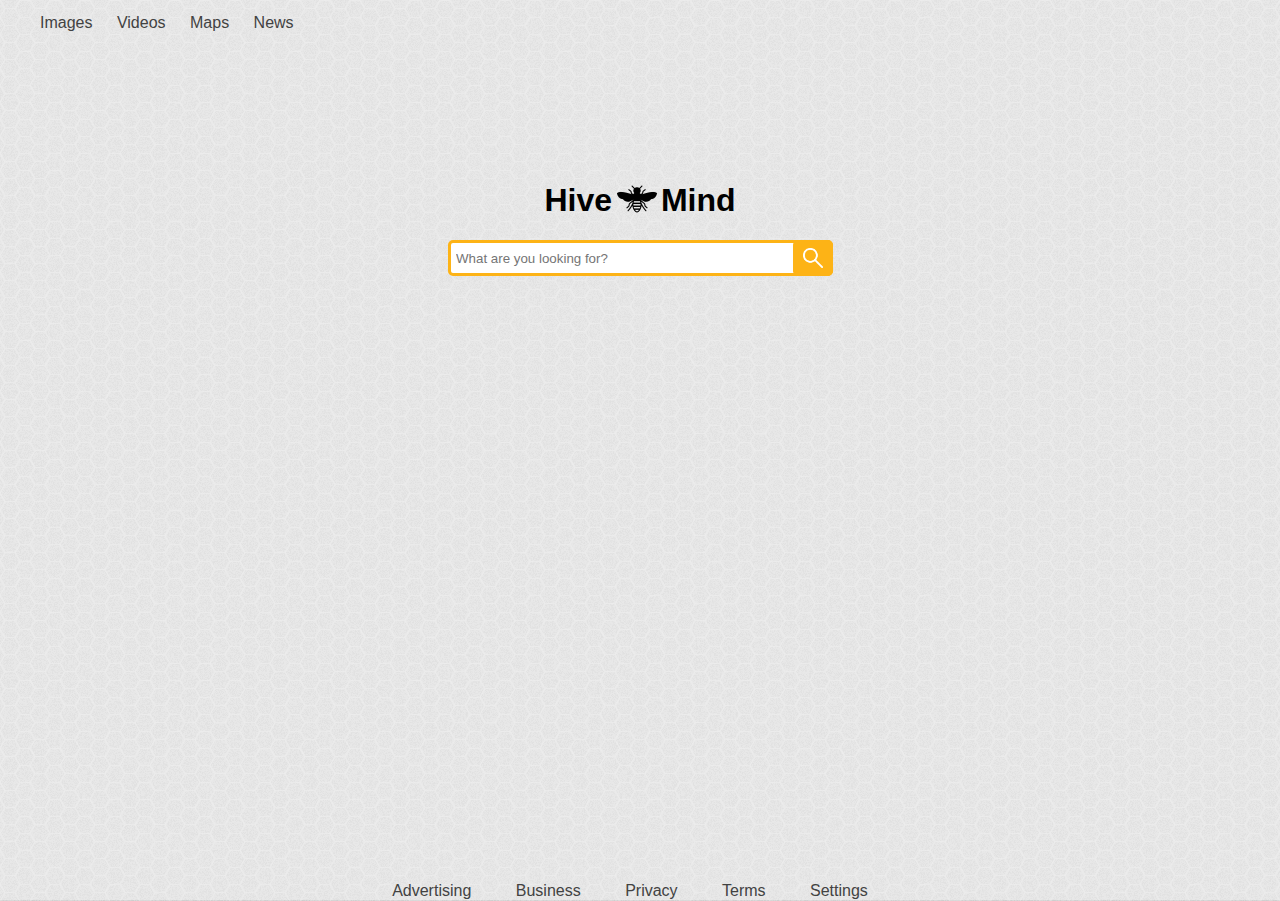
<file: index.html>
<!DOCTYPE html>
<html lang="en">
<head>
    <meta charset="UTF-8">
    <meta name="viewport" content="width=device-width, initial-scale=1.0">
    <meta http-equiv="X-UA-Compatible" content="ie=edge">
    <title>Hive Mind Search Page</title>
    <!-- <link rel="stylesheet" href="./assets/CSS/reset.css"> -->
    <link rel="stylesheet" href="./assets/CSS/SearchPage.css">
</head>

<body>
   
    <div class="content">
        <nav class="topnav">
            <a>Images</a>
            <a>Videos</a>
            <a>Maps</a>
            <a>News</a>
        </nav>



        <div class="wrap">
            <h1><span class="title-text">Hive</span><img src="./assets/img/bee.png" alt="bumble bee icon" class="title-img"> <span class="title-text-right">Mind</span></h1>
            <div class="search">
            <input type="text" class="searchTerm" placeholder="What are you looking for?">
            <button type="submit" class="searchButton">
                <img src="./assets/img/search.png" alt="search">
            </button>
            </div>
        </div> 
    </div>

    <footer class="footer">
        <nav>
            <a>Advertising</a>
            <a>Business</a>
            <a>Privacy</a>
            <a>Terms</a>
            <a>Settings</a>
        </nav>
     </footer>
</body>
</html>
</file>
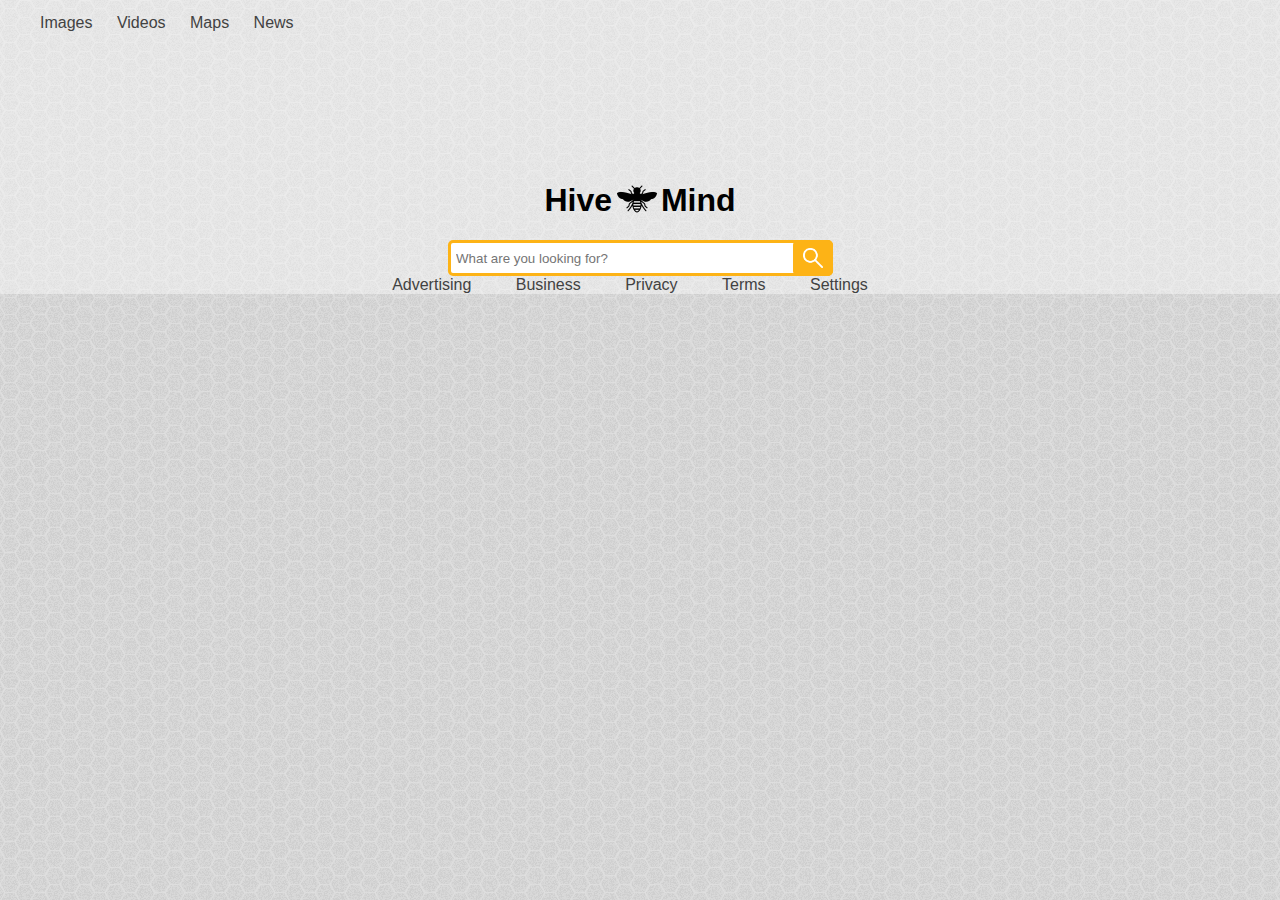
<file: SearchPage.html>
<!DOCTYPE html>
<html lang="en">
<head>
    <meta charset="UTF-8">
    <meta name="viewport" content="width=device-width, initial-scale=1.0">
    <meta http-equiv="X-UA-Compatible" content="ie=edge">
    <title>Hive Mind Search Page</title>
    <link rel="stylesheet" href="./assets/CSS/SearchPage.css">
</head>

<body>
    <div class="overlay">
    <div class="content">
        <nav class="topnav">
            <a>Images</a>
            <a>Videos</a>
            <a>Maps</a>
            <a>News</a>
        </nav>



        <div class="wrap">
            <h1><span class="title-text">Hive</span><img src="./assets/img/bee.png" alt="bumble bee icon" class="title-img"> <span class="title-text-right">Mind</span></h1>
            <div class="search">
            <input type="text" class="searchTerm" placeholder="What are you looking for?">
            <button type="submit" class="searchButton">
                <img src="./assets/img/search.png" alt="search">
            </button>
            </div>
        </div> 
    </div>

    <footer class="footer">
        <nav>
            <a>Advertising</a>
            <a>Business</a>
            <a>Privacy</a>
            <a>Terms</a>
            <a>Settings</a>
        </nav>
     </footer>
    </div>
</body>
</html>
</file>
<file: assets/CSS/SearchPage.css>
body {
    background: url("../img/light_honeycomb.png");
    font-family: 'Open Sans', sans-serif;
    display: flex;
    flex-direction: column;
    min-height: 100vh;
    margin: 0;
    padding: 0;
}
.content {
    background-color: rgba(255,255,255,.4);
    flex: 1 0 auto;
}
.topnav{
    color: #424242; 
    text-align: left;
    padding: 14px 40px; 
    text-decoration: none;
    font-size: 16px; 
    font-family: Arial, Helvetica, sans-serif; 
}
.topnav a {
    margin-right: 20px;
    padding-bottom: 4px;
    cursor: pointer;
    border-bottom: 2px solid transparent; 
}
.topnav a:hover {
    border-bottom: 2px solid #FDB316; 
}
h1, h1 span{
    text-align: center;
    font-family: Arial, Helvetica, sans-serif;
}

@import url(https://fonts.googleapis.com/css?family=Open+Sans);

.search {
  width: 100%;
  position: relative
}
.search:after {
    content: "";
    clear: both;
    display: table;
}

.searchTerm {
    float: left;
    width: 96%;
    border: 3px solid #FDB316;
    padding: 5px;
    height: 20px;
    border-radius: 5px;
    outline: none;
    color: #9DBFAF;
}

.searchTerm:focus{
  color: #FDB316;
}

.searchButton {
    position: absolute;
    right: -1px;
    width: 40px;
    height: 36px;
    border: 1px solid #FDB316;
    background: #FDB316;
    text-align: center;
    color: #fff;
    border-radius: 5px;
    cursor: pointer;
    font-size: 20px;
}
.searchButton img {
    max-width: 100%;
    height: 20px;
    padding-top: 4px;
}

/*Resize the wrap to see the search bar change!*/

.wrap{
 width: 30%;
 margin: 10% auto 0;
}

.wrap:after {
    content: "";
    clear: both;
    display: table;
}

.footer{
    background-color: rgba(255,255,255,.4);
    color: #424242;
    font-family: Arial, Helvetica, sans-serif;
    text-align: center;
}
.footer nav a {
    margin-right: 20px;
    cursor: pointer;
    border-bottom: 2px solid transparent; 
    padding: 0px 10px;
}

.title-img {
    height: 50px;
    margin-bottom: -13px;
}
.title-text-right{
    margin-left: -10px;
}
</file>
